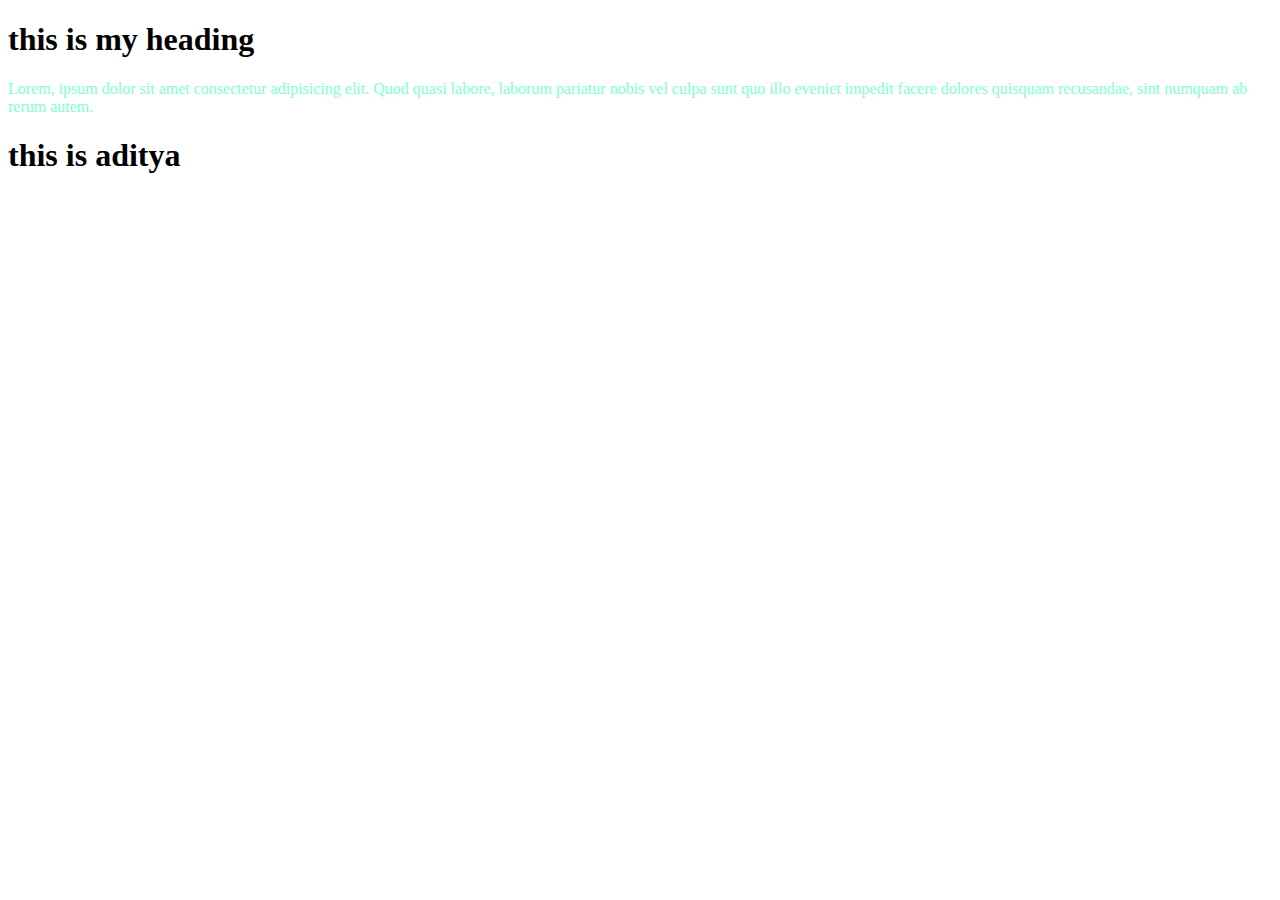
<file: index.html>
<!DOCTYPE html>
<html lang="en">
<head>
    <meta charset="UTF-8">
    <meta name="viewport" content="width=device-width, initial-scale=1.0">
    <title>Document</title>
    <link rel="stylesheet" href="index.css"

</head>
<body>
    <h1> this is my heading</h1>
    <p>Lorem, ipsum dolor sit amet consectetur adipisicing elit. Quod quasi labore, laborum pariatur nobis vel culpa sunt quo illo eveniet impedit facere dolores quisquam recusandae, sint numquam ab rerum autem.</p>
    <h1>this is aditya
    </h1>
</body>
</html>
</file>
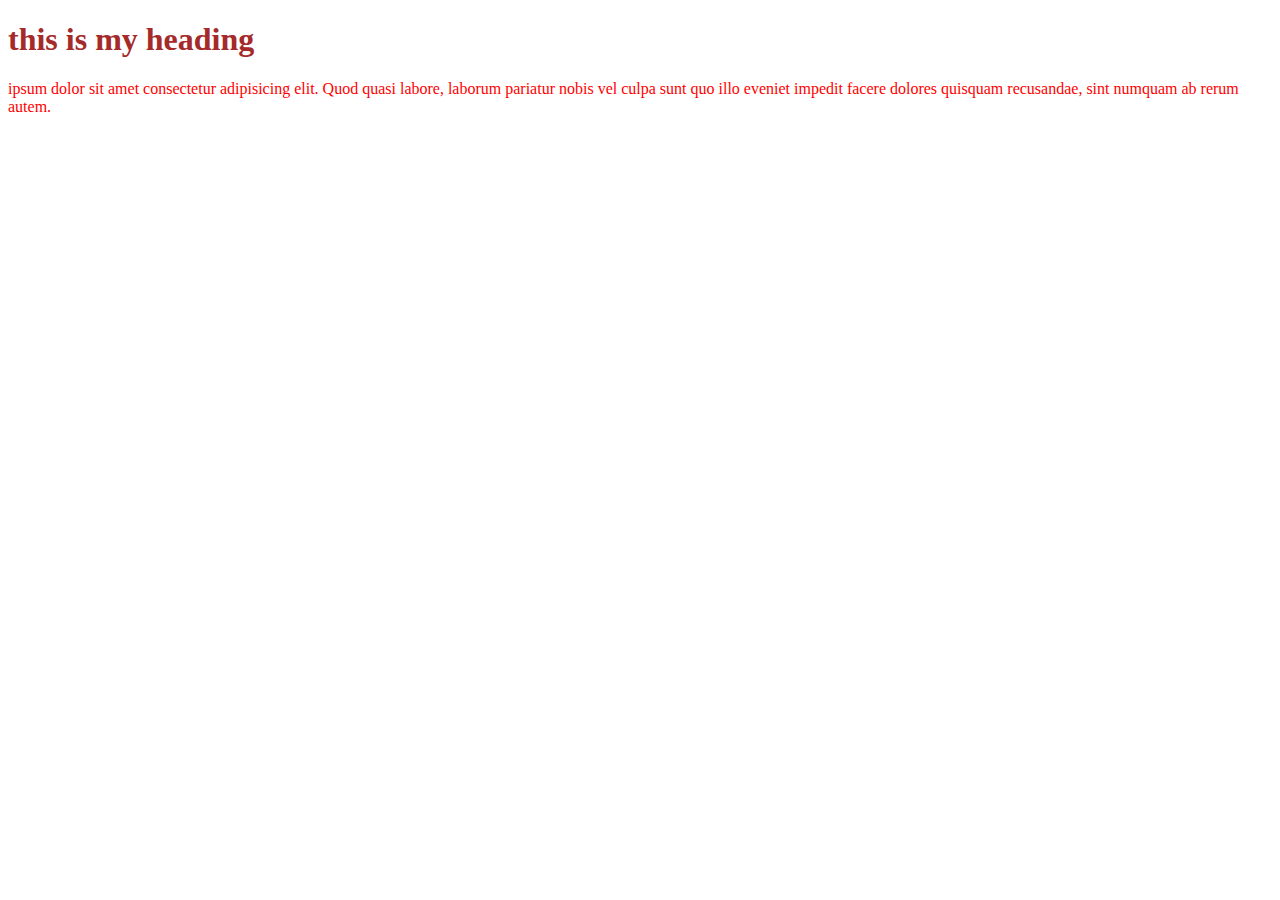
<file: index1.html>
<!DOCTYPE html>
<html lang="en">
<head>
    <meta charset="UTF-8">
    <meta name="viewport" content="width=device-width, initial-scale=1.0">
    <title>inline</title>
</head>
<body>
    <h1 style="color: brown;" >this is my heading</h1>
    <p style=" color:red ;">ipsum dolor sit amet consectetur adipisicing elit. Quod quasi labore, laborum pariatur nobis vel culpa sunt quo illo eveniet impedit facere dolores quisquam recusandae, sint numquam ab rerum autem.</p>
    
</body>
</html>
</file>
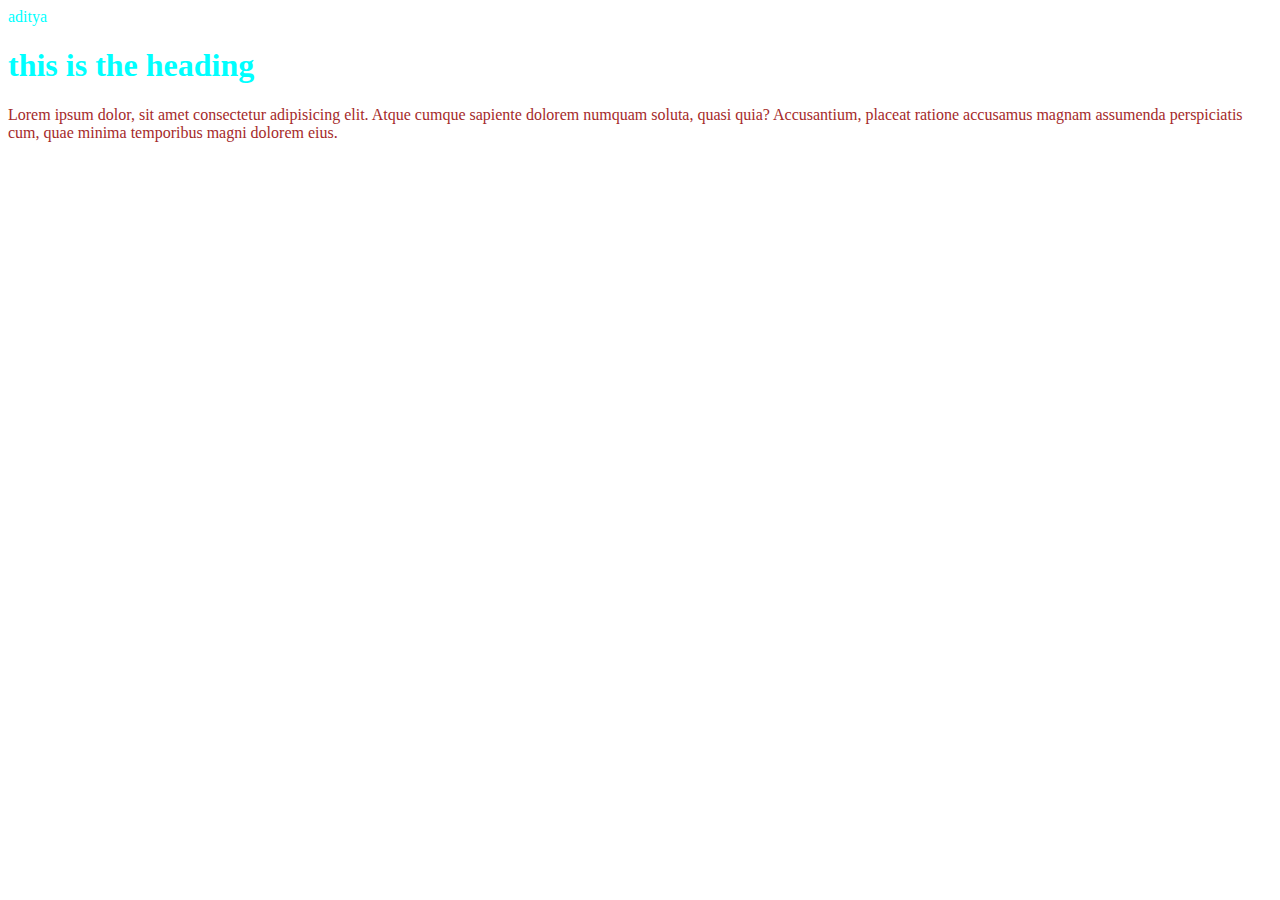
<file: index2.html>
<!DOCTYPE html>
<html lang="en">
<head>
    <meta charset="UTF-8">
    <meta name="viewport" content="width=device-width, initial-scale=1.0">
    <title>Document</title>
</head>
<style>
    #frist_heading{
        color: aqua;
    }
    .renderm_class{
        color: brown;
    }
    .retern{
        color: aqua;
    }
</style>
<body>
   <div class="retern">aditya</div>
    <h1 id="frist_heading">this is the heading </h1>
    <p class="renderm_class">Lorem ipsum dolor, sit amet consectetur adipisicing elit. Atque cumque sapiente dolorem numquam soluta, quasi quia? Accusantium, placeat ratione accusamus magnam assumenda perspiciatis cum, quae minima temporibus magni dolorem eius.</p>
</body>
</html>
</file>
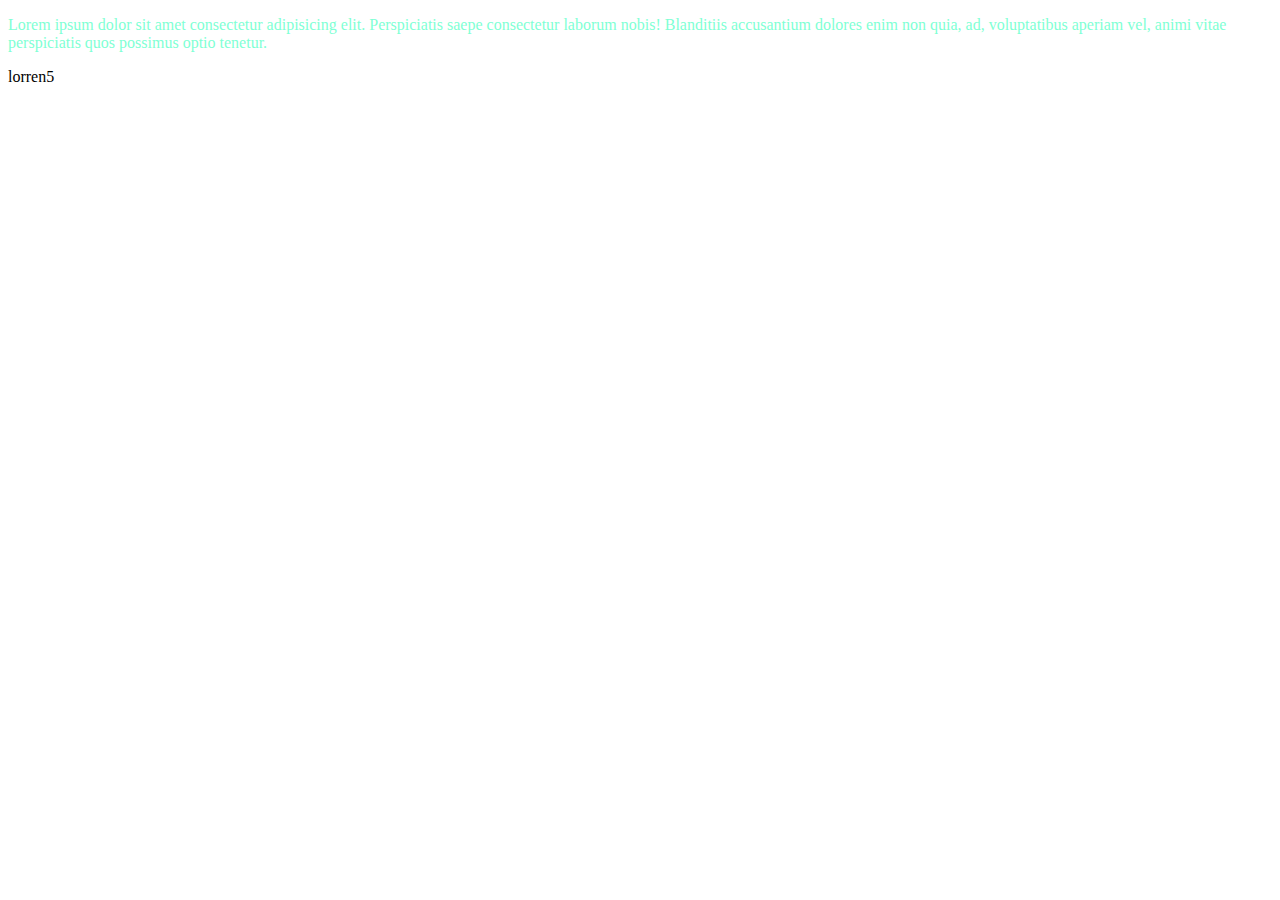
<file: index3.html>
<!DOCTYPE html>
<html lang="en">
<head>
    <meta charset="UTF-8">
    <meta name="viewport" content="width=device-width, initial-scale=1.0">
    <title>selector</title>
    <style>
        #first p{
            color:aquamarine
        }
    </style>
</head>
<body>
   <div id="first" >
    <p>Lorem ipsum dolor sit amet consectetur adipisicing elit. Perspiciatis saepe consectetur laborum nobis! Blanditiis accusantium dolores enim non quia, ad, voluptatibus aperiam vel, animi vitae perspiciatis quos possimus optio tenetur.</p>
   </div>
   <p>lorren5</p>
</body>
</html>
</file>
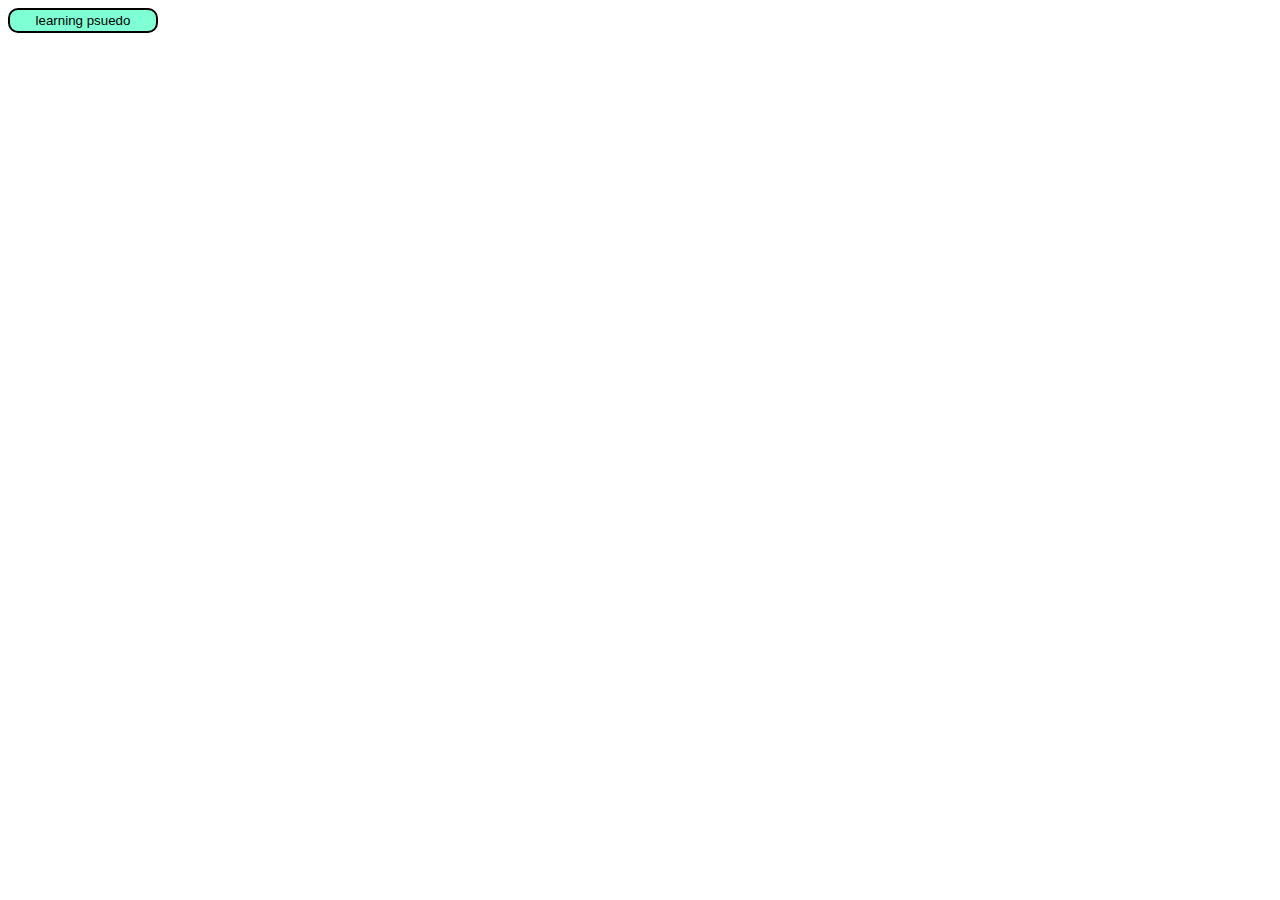
<file: index321.html>
<!DOCTYPE html>
<html lang="en">
<head>
    <meta charset="UTF-8">
    <meta name="viewport" content="width=device-width, initial-scale=1.0">
    <title>Document</title>

</head>
<style>
    .pseudo {
        height: 25px;
        width: 150px;
        border-radius: 10px;
        border: 2px solid black;
         border-radius: 10px;
         background-color: aquamarine;

         transition-property: all;
         transition-duration: 1s;
         transition-timing-function: ease-in-out;
        transition-delay: 0s;

    }
    .pseudo:hover {
        background-color: red;
    }
    .pseudo:active {
        height: 30px;
        width: 160;
        background-color: blanchedalmond;
    }
</style>
<body>
    <button class="pseudo">learning psuedo</button>
</body>
</html>
</file>
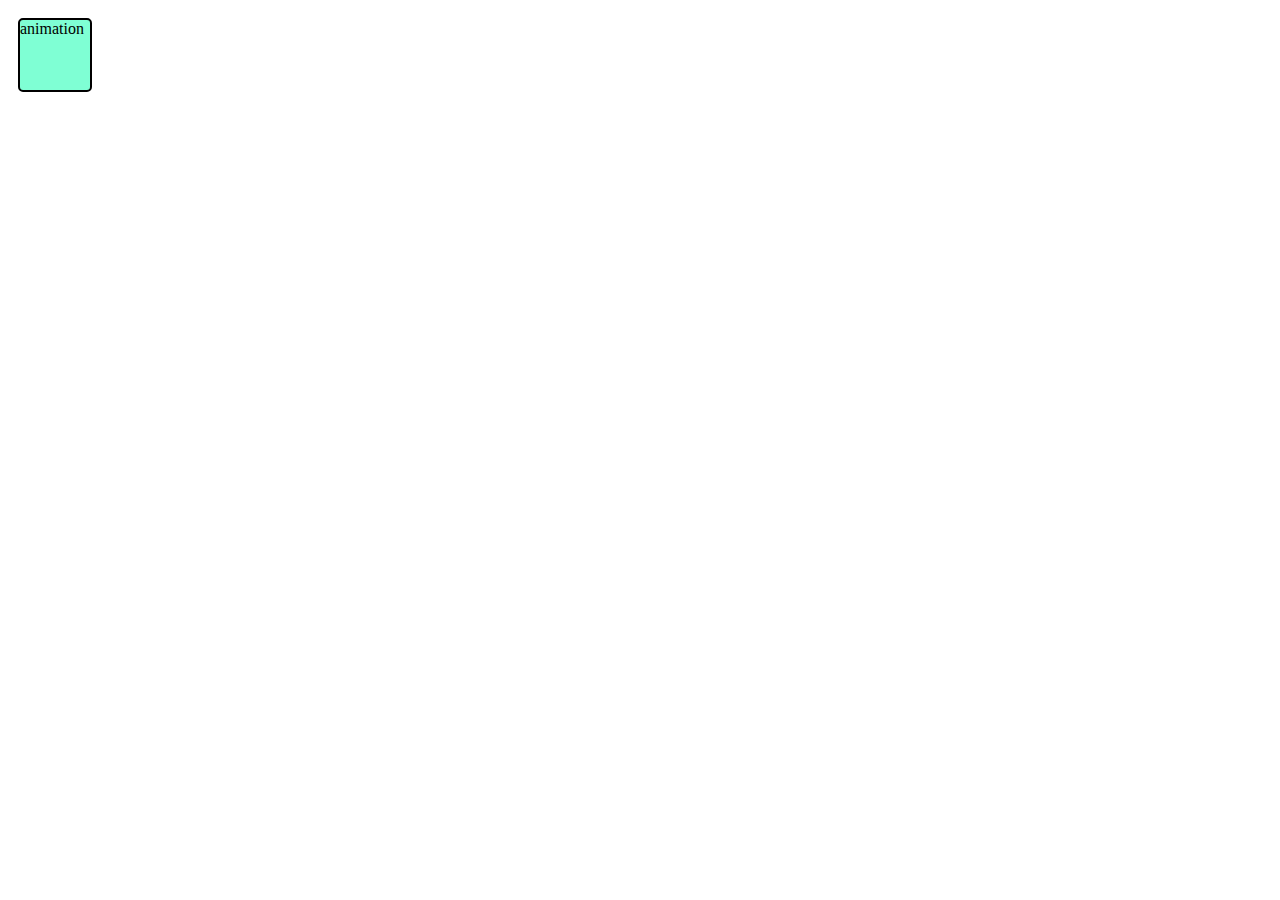
<file: index329.html>
<!DOCTYPE html>
<html lang="en">
<head>
    <meta charset="UTF-8">
    <meta name="viewport" content="width=device-width, initial-scale=1.0">
    <title>animation</title>
    <style>
        .box {
            height: 70px;
        width: 70px;
        border-radius: 10px;
        border: 2px solid black;
         border-radius: 5px;
         background-color: aquamarine;
         position: relative;
         top: 10px;
         left:10px;
         animation-name: ghumakad;
         animation-duration: 2s;
         animation-timing-function: ease-in-out;
         animation-delay: 1s;
         animation-iteration-count: 5;
         animation-direction: alternate-reverse;
        }
        @keyframes ghumakad{
            from{left: 10px}
            to{left: 200px}
            
        }
        
    </style>
</head>
<body>
   <div class="box">animation</div>
</body>
</html>
</file>
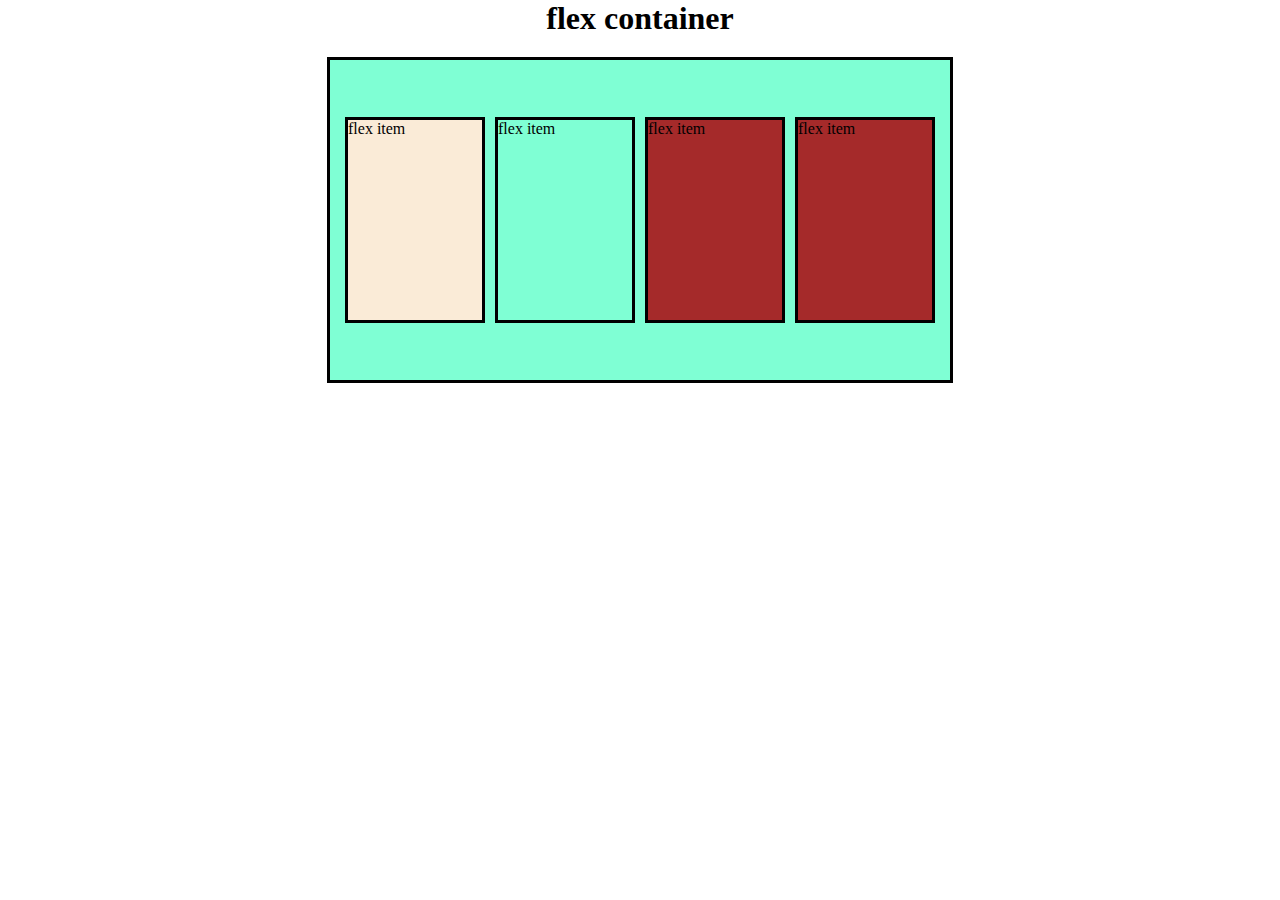
<file: index54.html>
<!DOCTYPE html>
<html lang="en">
<head>
    <meta charset="UTF-8">
    <meta name="viewport" content="width=device-width, initial-scale=1.0">
    <title>Document</title>
    <link rel="stylesheet" href="index232.css">
</head>
<body>
    <h1 id="heading">flex container</h1>
    <div id="container">
    <div id="box1" class="box">flex item</div>
    <div id="box2" class="box">flex item</div>
    <div id="box3" class="box">flex item</div>
    <div id="box3" class="box">flex item</div></div>
</body>
</html>
</file>
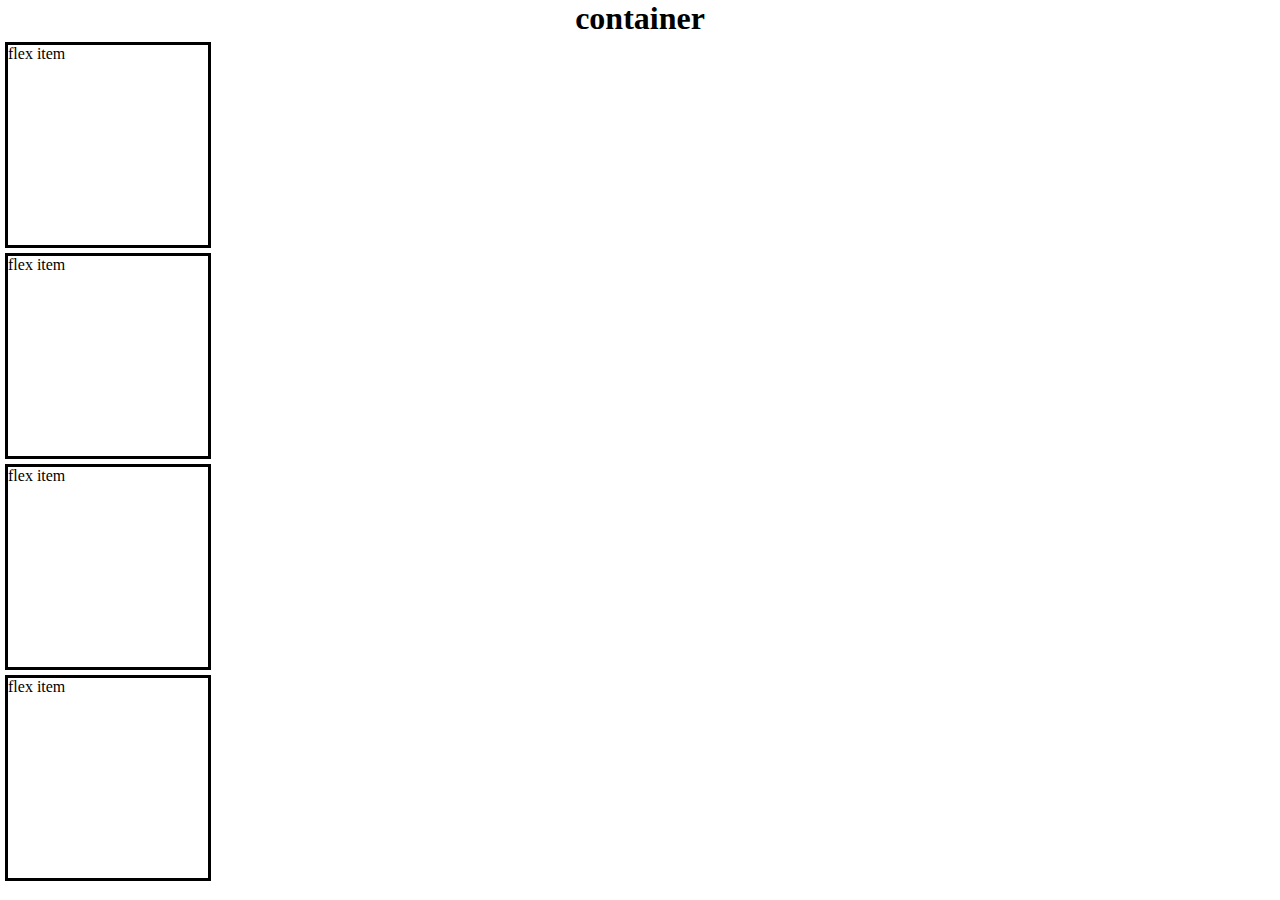
<file: index56.html>
<!DOCTYPE html>
<html lang="en">
<head>
    <meta charset="UTF-8">
    <meta name="viewport" content="width=device-width, initial-scale=1.0">
    <title>Document</title>
    <link rel="stylesheet" href="index233.css">
    
</head>
<body>
    <h1 id="heading">container</h1>
    <div class="container">
    <div class="box">flex item</div>
    <div class="box">flex item</div>
    <div  class="box">flex item</div>
    <div  class="box">flex item</div></div>
</body>
</html>
</file>
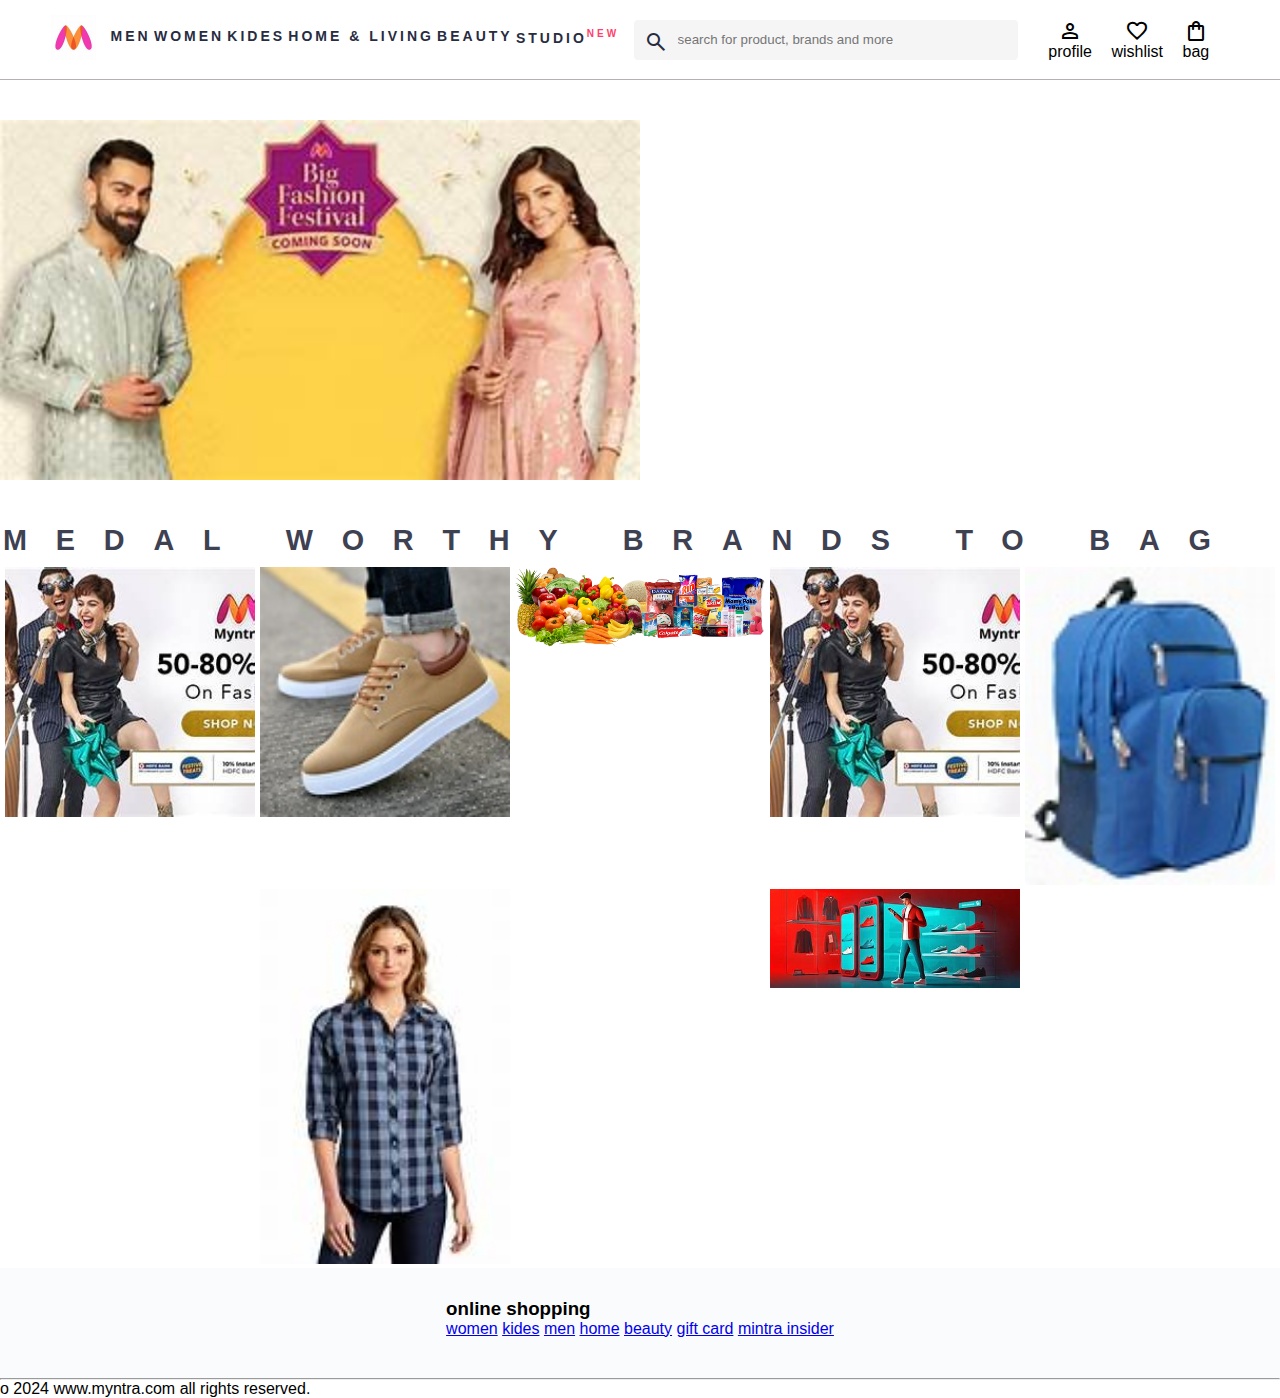
<file: project.html>
<!DOCTYPE html>
<html lang="en">
<head>
    <title>mintra clone</title>
    <link rel="stylesheet" href="index236.css">

</head><link rel="stylesheet" href="https://fonts.googleapis.com/css2?family=Material+Symbols+Outlined:opsz,wght,FILL,GRAD@20..48,100..700,0..1,-50..200" />
<body>
    <header>
        <div class="logo_container">
            <a href="#"><img class="mintra_home" src="image.png" alt="mentra home"></a>
        </div>
        <nav class="nav_bar">
            <a href="#">men</a>
            <a href="#">women</a>
            <a href="#">kides</a>
            <a href="#">home & living</a>
            <a href="#">beauty</a>
            <a href="#">studio<sup>new</sup></a>
        </nav>
        
        <div class="search_bar">
            <span class="material-symbols-outlined search_icon">search</span>
            <input class="search_input" placeholder="search for product, brands and more">

        </div>
        <div class="action_bar">
        <div class="action_container">
            <span class="material-symbols-outlined action_icon">
                person
                </span>
            <span class="action_name">profile</span>
        </div>
        
        <div class="action_container">
            <span class="material-symbols-outlined  action_icon">
                favorite
                </span>
            <span class="action_name">wishlist</span>
        </div>
        
        <div class="action_container">
            <span class="material-symbols-outlined  action_icon">
                shopping_bag
                </span>
            
            <span class="action_name">bag</span>
        </div>
        </div>
    
            

            
        
        
        

    </header>
    <main>
  <div class="banner_container" >
    <img class="banner_image" src="ban.jpeg" alt="main banner">
  </div>
  <div class="category_heading" >medal worthy brands to bag</div>
  <div class="category_item"  > 
     <a href="#"><img class="sale_item" src="image.jpeg"></a>
     <a href="#"><img class="sale_item" src="shoes.jpeg"></a>
     <a href="#"><img class="sale_item" src="Online Grocery shopping (2).png"></a>
     <a href="#"><img class="sale_item" src="image.jpeg"></a>
     <a href="#"><img class="sale_item" src="bag.jpeg"></a>
     <a href="#"><img class="sale_item" src="th (1).jpeg"></a>
     <a href="#"><img class="sale_item" src="th.jpeg"></a>
  </main>
  
  </main>
  <footer>
    <div class="footer_container">
    <div class="footer_colum">
        <h3>online shopping</h3>
        <a href="#">women</a>
        <a href="#">kides</a>
        <a href="#">men</a>
        <a href="#">home</a>
        <a href="#">beauty</a>
        <a href="#">gift card</a>
        <a href="#">mintra insider</a>
    </div>
    </div>
    <hr>
    <div class="copy right">
        o 2024 www.myntra.com all rights reserved.
    </div>
  </footer>
</body>
</html>
</file>
<file: index.css>
#heading{
    color: rgb(1, 139, 134);
}
p {

    color: aquamarine; 
}
</file>
<file: index232.css>
*{
    margin: 0;
    padding:0;
}
.box {
    height: 200px;
    width: 200px;
    border:3px solid black;
    margin: 5px;
    flex-grow: 1;
    
}
    #heading{text-align: center;}
    #container {
        height: 300px;
        width: 600px;
        padding: 10px;
        margin: 20px;
        border: 3px solid black;
        background-color: aquamarine;
    
    display: flex;
    justify-self: center;
    
    align-items: center;
    }
    #box1{background-color: antiquewhite;
     
flex-grow:  3;}
    #box2{background-color: bisque
    order: 2}
    #box3{background-color: brown;
    order: 3;}
</file>
<file: index233.css>
*{
    margin: 0;
    padding:0;
}
.box {
    height: 200px;
    width: 200px;
    border:3px solid black;
    margin: 5px;
    flex-grow: 1;
    
}
    #heading{text-align: center;}
    #container {
        height: 300px;
        width: 600px;
        padding: 10px;
        margin: 20px;
        border: 3px solid black;
        background-color: aquamarine;
    
    display: grid;
    grid-template-columns:80px,100px ;
    grid-template-rows:50px 100px ;
    }
    
    
    
    #box1{background-color: antiquewhite;
     
grid-row:1 /2;
grid-column:1/2;}
    #box2{background-color: bisque
        grid-row: 1/2;
        grid-column:1/2;  }
    #box3{background-color: brown;
        grid-row:1 /2;
        grid-column:1/2;}
</file>
<file: index236.css>
*{
    padding: 0;
    margin: 0;
    font-family: Assistant, -apple-system, BlinkMacSystemFont, Segoe UI, Roboto, Helvetica, Arial, sans-serif;
    box-sizing: border-box ;
}
header{
    display: flex;
    background-color:#fff;
    height:80px;
    justify-content: space-between;
    align-items: center;
    border-bottom:  1px solid #b6b1b1;

}
.mintra_home {
    height: 45px;
    
}
.logo_container{
    margin-left: 4%;
}
.action_bar{
    margin-right: 4%;
}
.nav_bar {
    display: flex;
    min-width: 515px;
    justify-content: space-evenly;

}
.nav_bar a {
    font-size: 14px;
    letter-spacing: 3px;
    color:#282c3f ;
    font-weight: 700;
    text-transform: uppercase;
    text-decoration: none;
    padding: 28px 0;
    border-bottom: 5px solid #fff ;

    

}
.nav_bar a:hover{
    border-bottom: 4px solid #f54e77 ;

}
.nav_bar a sup {
    color: #ff3f6c;
    font-size: 10px;
    
}


.search_bar{
    height: 40px;
    min-width: 200px;
    width:30% ;
    display: flex;
    align-items: center;

}
.search_icon{
    box-sizing: content-box;
    height: 20px;
    padding: 10px;
    background-color: #f5f5f6;
    color: #282c3f;
    font-weight: 300;
    border-radius: 4px 0 0 4px;

}
.search_input{
    background-color: #f5f5f6;
    color: #696e79;
    flex-grow: 1;
    height: 40px;
    border: 0;
    border-radius:0 4px  4px 0 ;
}
.action_bar{
    display: flex;
    min-width: 200px;
    justify-content: space-evenly;
}
.action_container{
    display: flex;
    flex-direction: column;
    align-items: center;

}
.banner_image{
    width: 50%;
}
.banner_container{
    margin: 40px  0 ;
}
.category_heading{
    text-transform: uppercase;
    color: #3e4152;
    letter-spacing: 1em;
    font-size: 1.8em;
    margin: 5px 0 10px 3px;
    max-height: 2em;
    font-weight: 700;
    
}
.category_item{
    display: flex;
    flex-wrap:wrap ;
    justify-content: space-evenly;

}
.sale_item{
    width: 250px;
}
.footer_container{
    padding: 30px 0px 40px 0px;
    background: #fafbfc;
    display: flex;
    justify-content:space-around ;

}
.footer_column{
    display: flex;
    flex-direction: column;

}
.footer_column a{
    color: #696b79;
    font-size: 15px;
    text-decoration: none;
    padding-bottom: 5px;
}
.copyright{
    color:#94969f ;
    text-align: end;
    padding: 15px;

}
</file>
